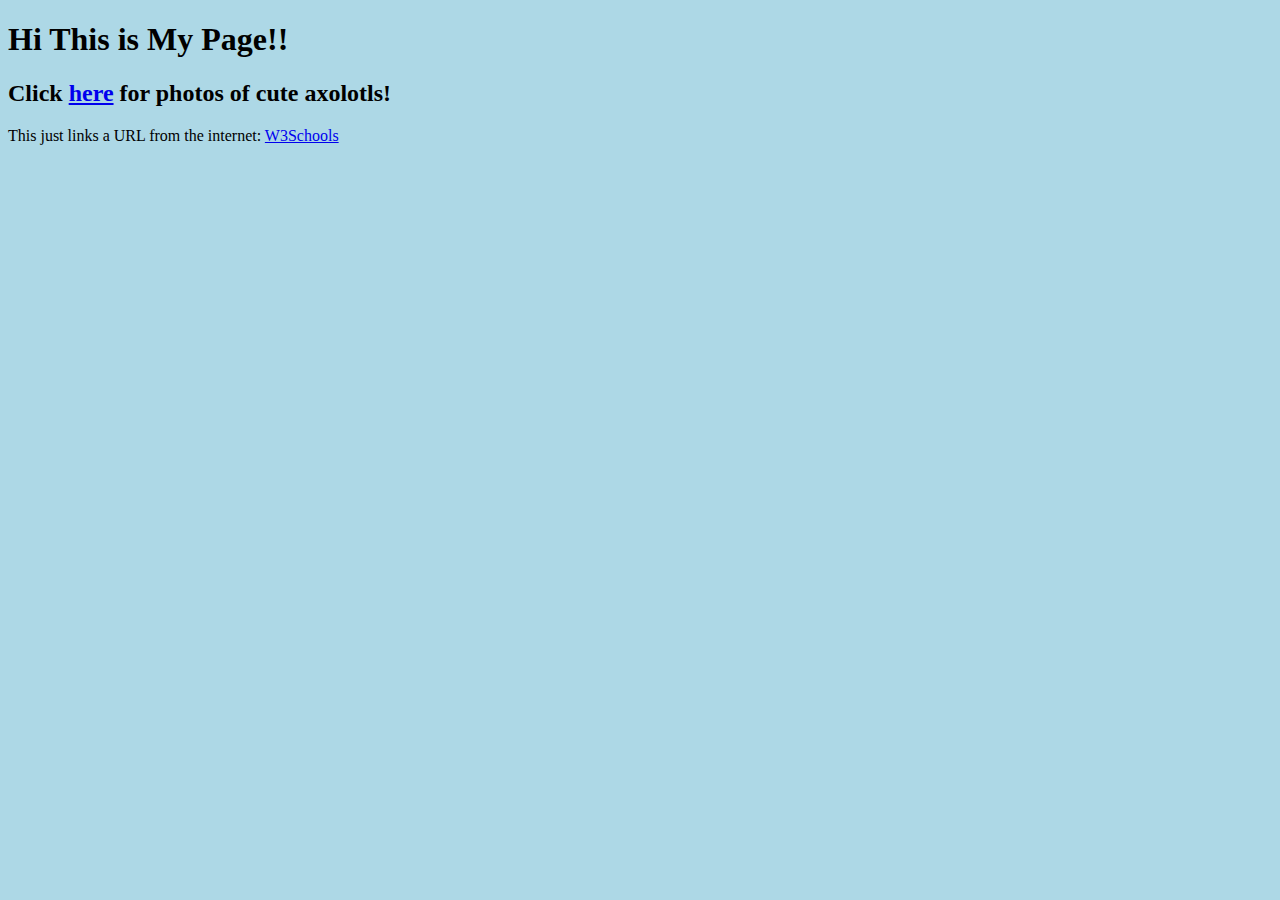
<file: examples/axolotl/index.html>
<!doctype html>
<html lang="en">

<head>
  <meta charset="utf-8">
  <title>Page title, which appears only in the browser tab & as metadata;
  </title>
  <link rel="stylesheet" type="text/css" href="styles.css">
</head>

<body>
  <h1>Hi This is My Page!!</h1>
  <h2>Click <a href="axolotls.html">here</a> for photos of cute axolotls!</h2>
  <p>
    This just links a URL from the internet:
    <a href="https://www.w3schools.com/">W3Schools</a>
  </p>
</body>

</html>
</file>
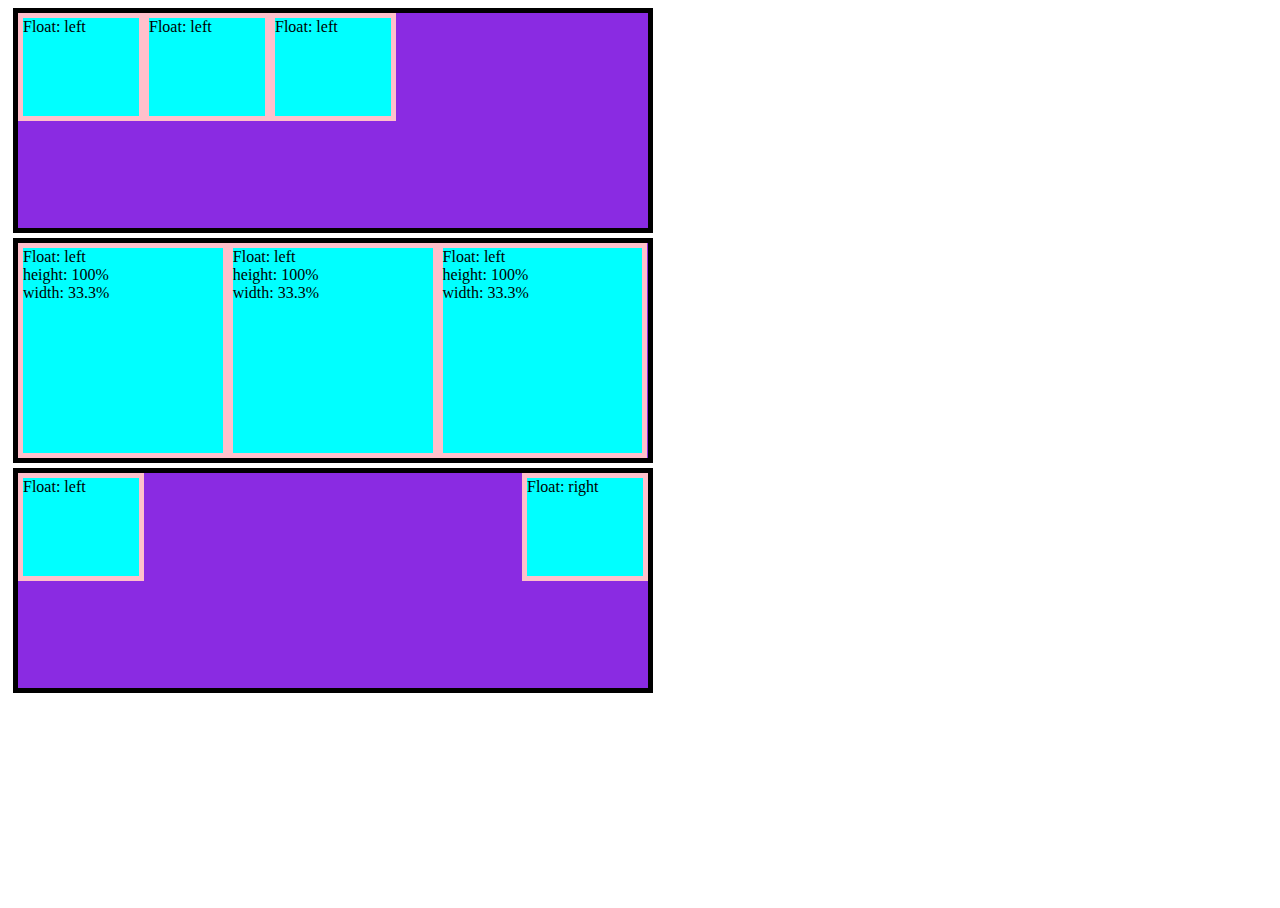
<file: examples/floats/index.html>
<!DOCTYPE html>
<html lang="en">

<head>
    <meta charset="UTF-8">
    <meta name="viewport" content="width=device-width, initial-scale=1.0">
    <meta http-equiv="X-UA-Compatible" content="ie=edge">
    <link rel="stylesheet" href="styles.css">
    <title>Document</title>
</head>

<body>
    <section>
        <div>Float: left</div>
        <div>Float: left</div>
        <div>Float: left</div>
    </section>

    <section class="fill">
        <div>
            Float: left<br>
            height: 100%<br>
            width: 33.3%
        </div>
        <div>
            Float: left<br>
            height: 100%<br>
            width: 33.3%
        </div>
        <div>
            Float: left<br>
            height: 100%<br>
            width: 33.3%
        </div>
    </section>

    <section>
        <div>Float: left</div>
        <div class="right">Float: right</div>
    </section>
</body>

</html>
</file>
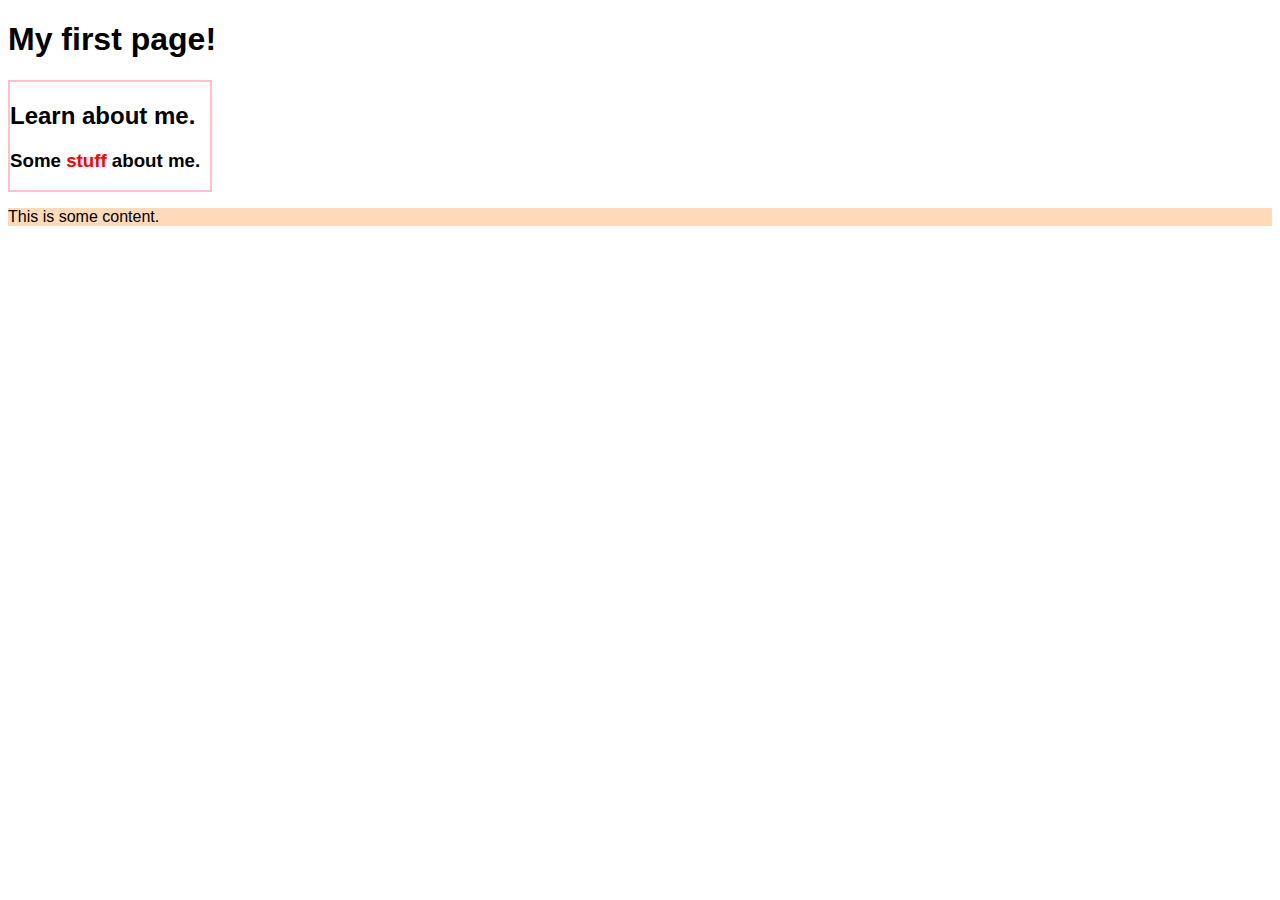
<file: examples/MyFirstPage/index.html>
<!DOCTYPE html>
<html lang="en">
<head>
    <meta charset="UTF-8">
    <meta name="viewport" content="width=device-width, initial-scale=1.0">
    <meta http-equiv="X-UA-Compatible" content="ie=edge">
    <link rel="stylesheet" href="styles.css">
    <title>Document</title>
</head>
<body>
    <h1>My first page!</h1>
   <main>
        <div class="about">
            <h2>Learn about me.</h2>
            <h3>Some <span>stuff</span> about me.</h3>
        </div>
        <div id="content">
            <p>This is some content.</p>
        </div>
    </main>
</body>
</html>
</file>
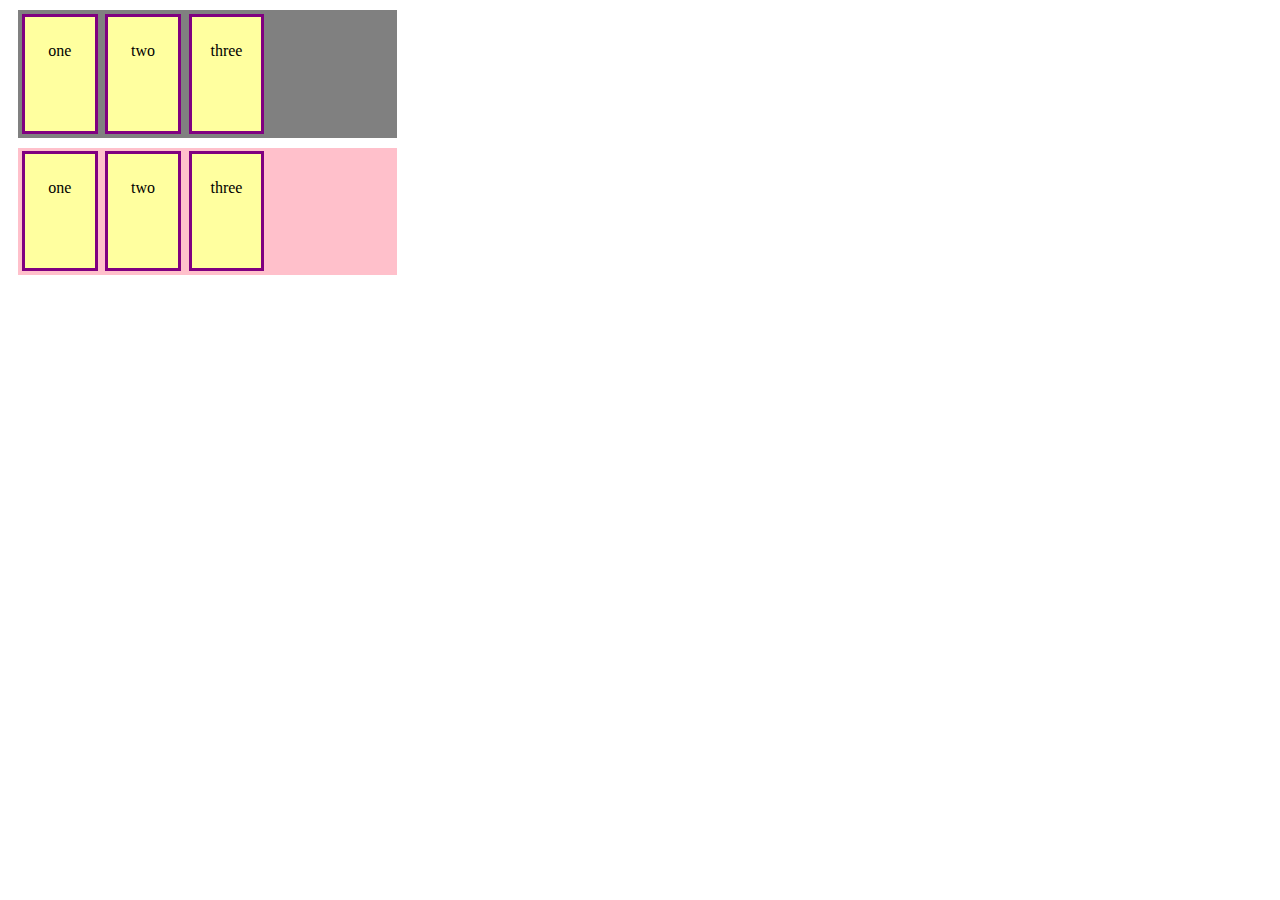
<file: examples/flex/flex-default.html>
<!DOCTYPE html>
<html lang="en">
<head>
    <meta charset="UTF-8">
    <meta name="viewport" content="width=device-width, initial-scale=1.0">
    <meta http-equiv="X-UA-Compatible" content="ie=edge">
    <link rel="stylesheet" href="flex-default.css">
    <title>Document</title>
</head>
<body>
    <div class="container1">
        <div class="item">one</div>
        <div class="item">two</div>
        <div class="item">three</div>
    </div>
    
    <div class="container2">
        <div class="item">one</div>
        <div class="item">two</div>
        <div class="item">three</div>
    </div>
</body>
</html>
</file>
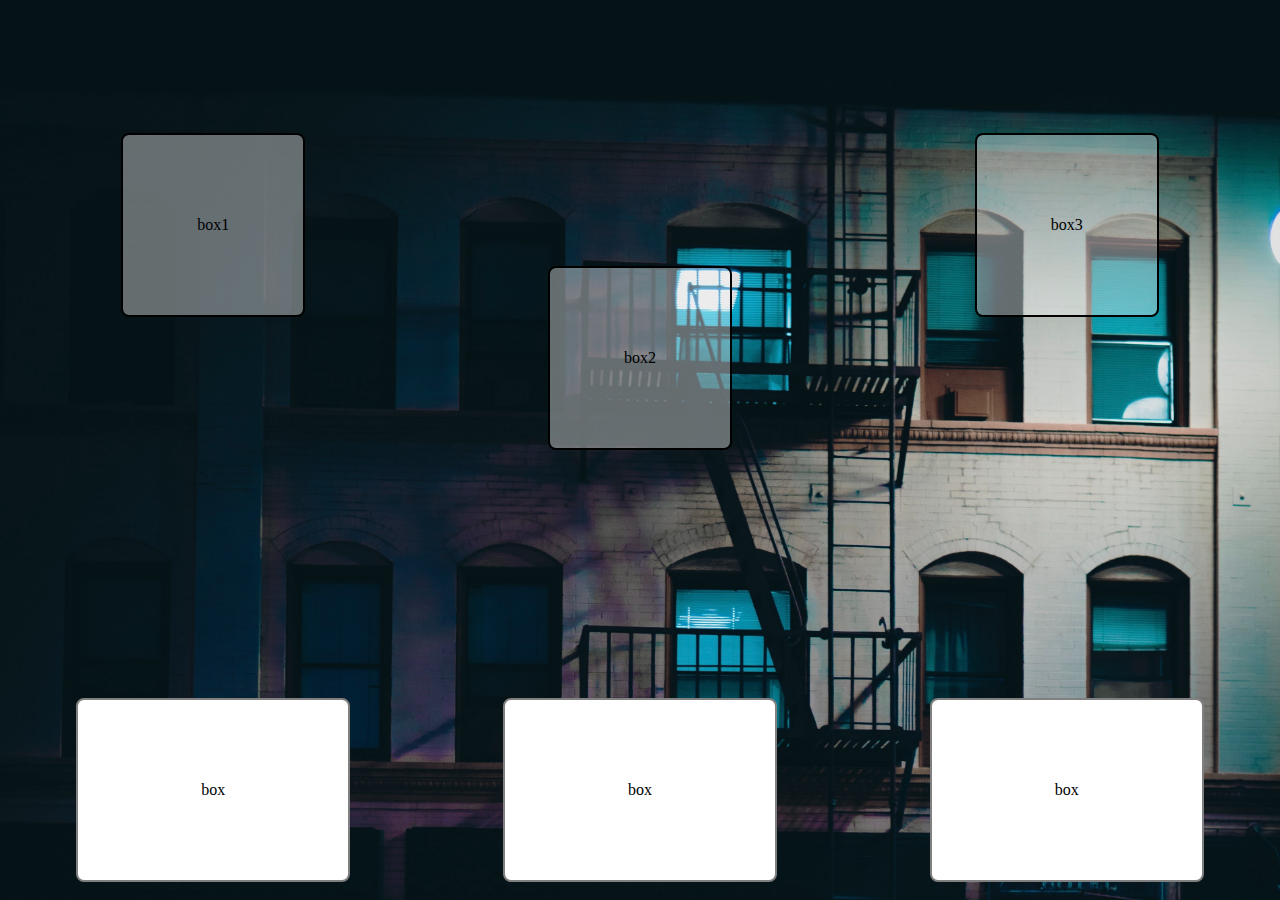
<file: examples/flex/flex-example.html>
<!DOCTYPE html>
<html lang="en">
<head>
    <meta charset="UTF-8">
    <meta name="viewport" content="width=device-width, initial-scale=1.0">
    <meta http-equiv="X-UA-Compatible" content="ie=edge">
    <link href='flex-example.css' rel='stylesheet' type='text/css' />
    <title>Document</title>
</head>
<body>
    <div class="container">
            <div class="box1">box1</div>
            <div class="box2">box2</div>
            <div class="box3">box3</div>
    </div>
    <div class="container2">
            <div class="boxA">box</div>
            <div class="boxB">box</div>
            <div class="boxC">box</div>
    </div>
    
</body>
</html>
</file>
<file: examples/axolotl/styles.css>
body {
    background: lightblue;
}

img {
    width: 20%;
}

.back {
    font-size: 25pt;

    /* This gets rid of the underline in an <a> element */
    text-decoration: none;
}
</file>
<file: examples/floats/styles.css>
* {
    box-sizing: border-box;
}

body,
html {
    height: 100%;
    width: 100%;
}

section {
    margin: 5px;
    height: 25%;
    width: 50%;
    border: 5px solid black;
    background-color: blueviolet;
}

div {
    border: 5px solid pink;
    height: 50%;
    width: 20%;
    background-color: aqua;
}

/* This selects divs that are children of "fill" */
.fill div {
    height: 100%;
    width: 33.3%;
}

/* add floats here */
div {
    Float: left;
}

.right {
    Float: right;
}
</file>
<file: examples/MyFirstPage/styles.css>
body {
    font-family: sans-serif;
}
.about {
    border: 2px solid pink;
    width: 200px;
}
#content {
    background-color: peachpuff;
}
span {
    color: red;
}

.about:hover {
    background-color: green;
}
</file>
<file: examples/flex/flex-default.css>
.container1 {
    display: flex;
    background-color: grey;
    width: 30%;
    margin: 10px;
  }
  
  .container2 {
    display: flex;
    background-color: pink;
    width: 30%;
     margin: 10px;
  }
  
.item {
    background-color: rgb(255, 255, 159);
    height: 120px;
    width: 20%;
    border: 3px solid purple;
    text-align: center;
    padding-top: 25px;
    box-sizing: border-box;
    margin: 1%;
}
</file>
<file: examples/flex/flex-example.css>
body, html {
    width: 100%;
    height:100%;
    background-size: cover;
    background-image: url("alec-favale-1395887-unsplash\ \(2\).jpg");
    margin: 0 auto;
}

.container {
    display: flex;
    justify-content: space-around;
    flex-wrap: wrap;
    height: 50%;
    align-items: center;
}

.box1, .box2, .box3 {
    border: 2px black solid;
    text-align: center;
    /*  line-height will make the text inside the box align vertically */
    line-height: 20vh;
    width: 20vh;
    height: 20vh;
    border-radius: 8px;
    background-color: rgba(255, 255, 255, 0.384);
}

.box2 {
    align-self: flex-end;
}

.container2 {
    display: flex;
    align-items:flex-end;
    flex-wrap: wrap;
    justify-content: space-around;
    height: 50%;
}

.boxA, .boxB, .boxC {
    border: 2px grey solid;
    text-align: center;
    line-height: 20vh;
    width: 30vh;
    height: 20vh;
    border-radius: 8px;
    background-color: white;
    margin-bottom: 2vh;
}
</file>
